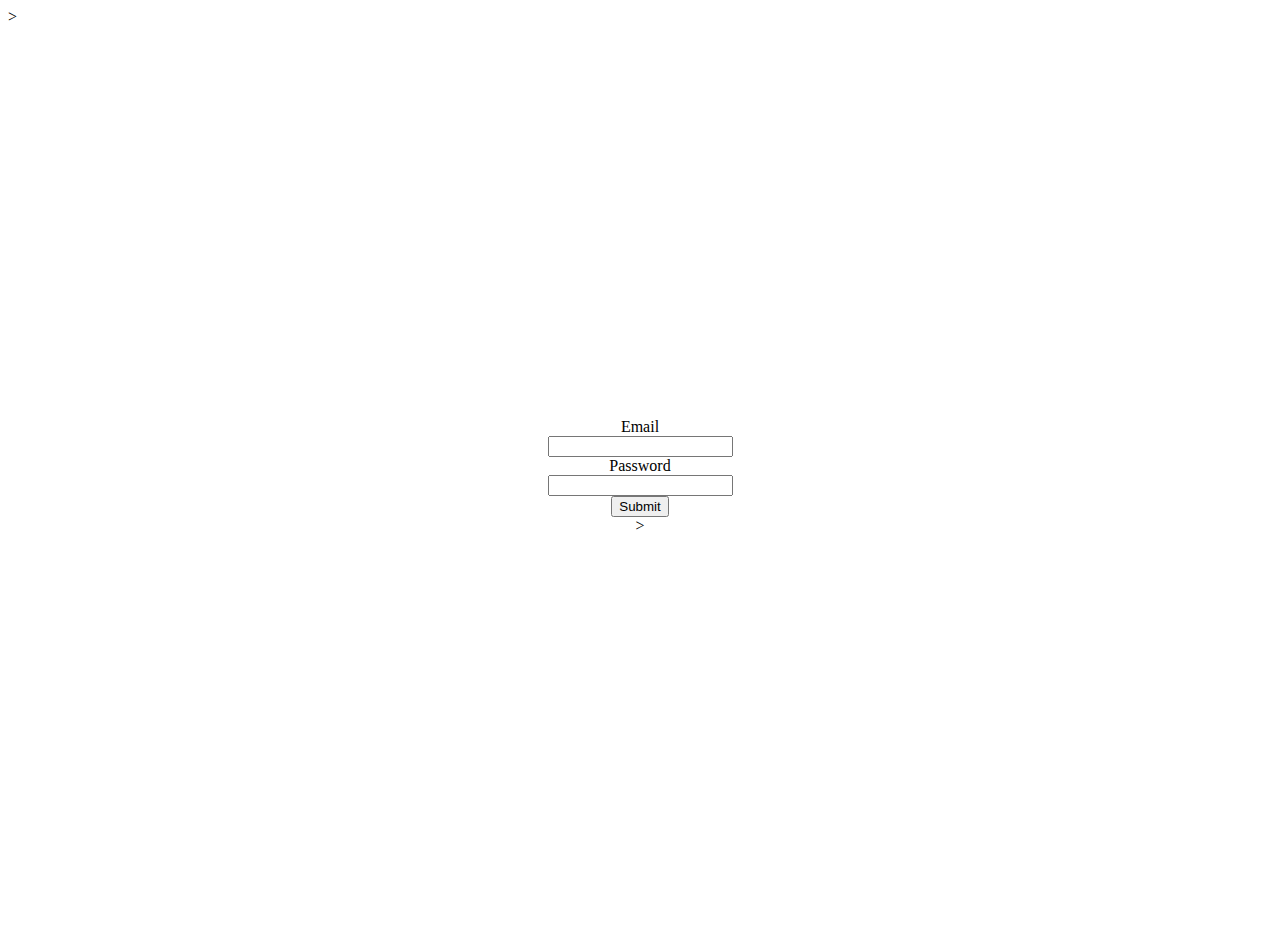
<file: Day 1/index.html>
<!DOCTYPE html>
<html>
<head>
<title>Day 1</title>
</head>

<body>
     >

     <div style="display: flex;flex-direction: column; justify-content: center; width:100%;height: 100vh;align-items: center;>

        <div style="width: 280px; height: 200px; background-color: white; border:1px solid black; display: flex; flex-direction: column; gap: 8px; >
         <label>Email</label>
         <input type="text">
         <label> Password</label>
         <input type="text">
         <button>Submit</button> >
    </div>

     </div>



     
     

         
        
    


</body>

</html>
</file>
